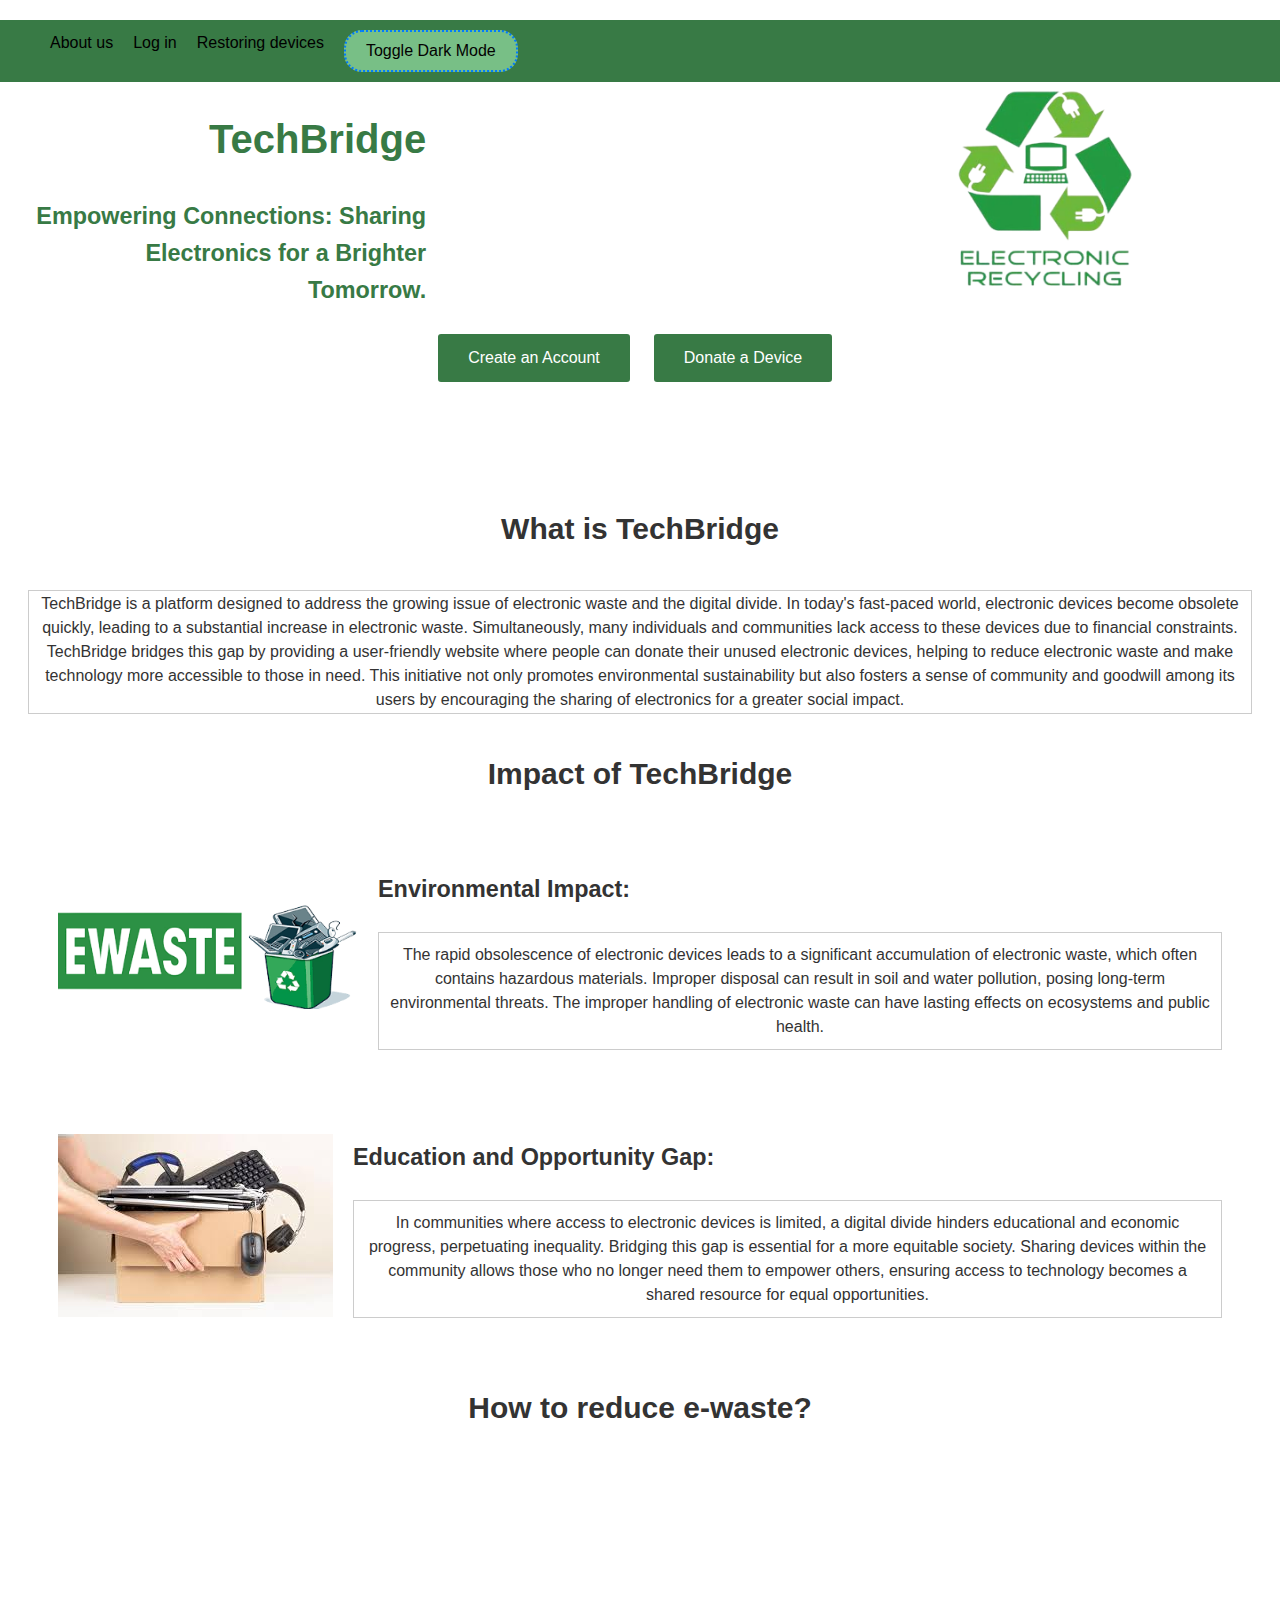
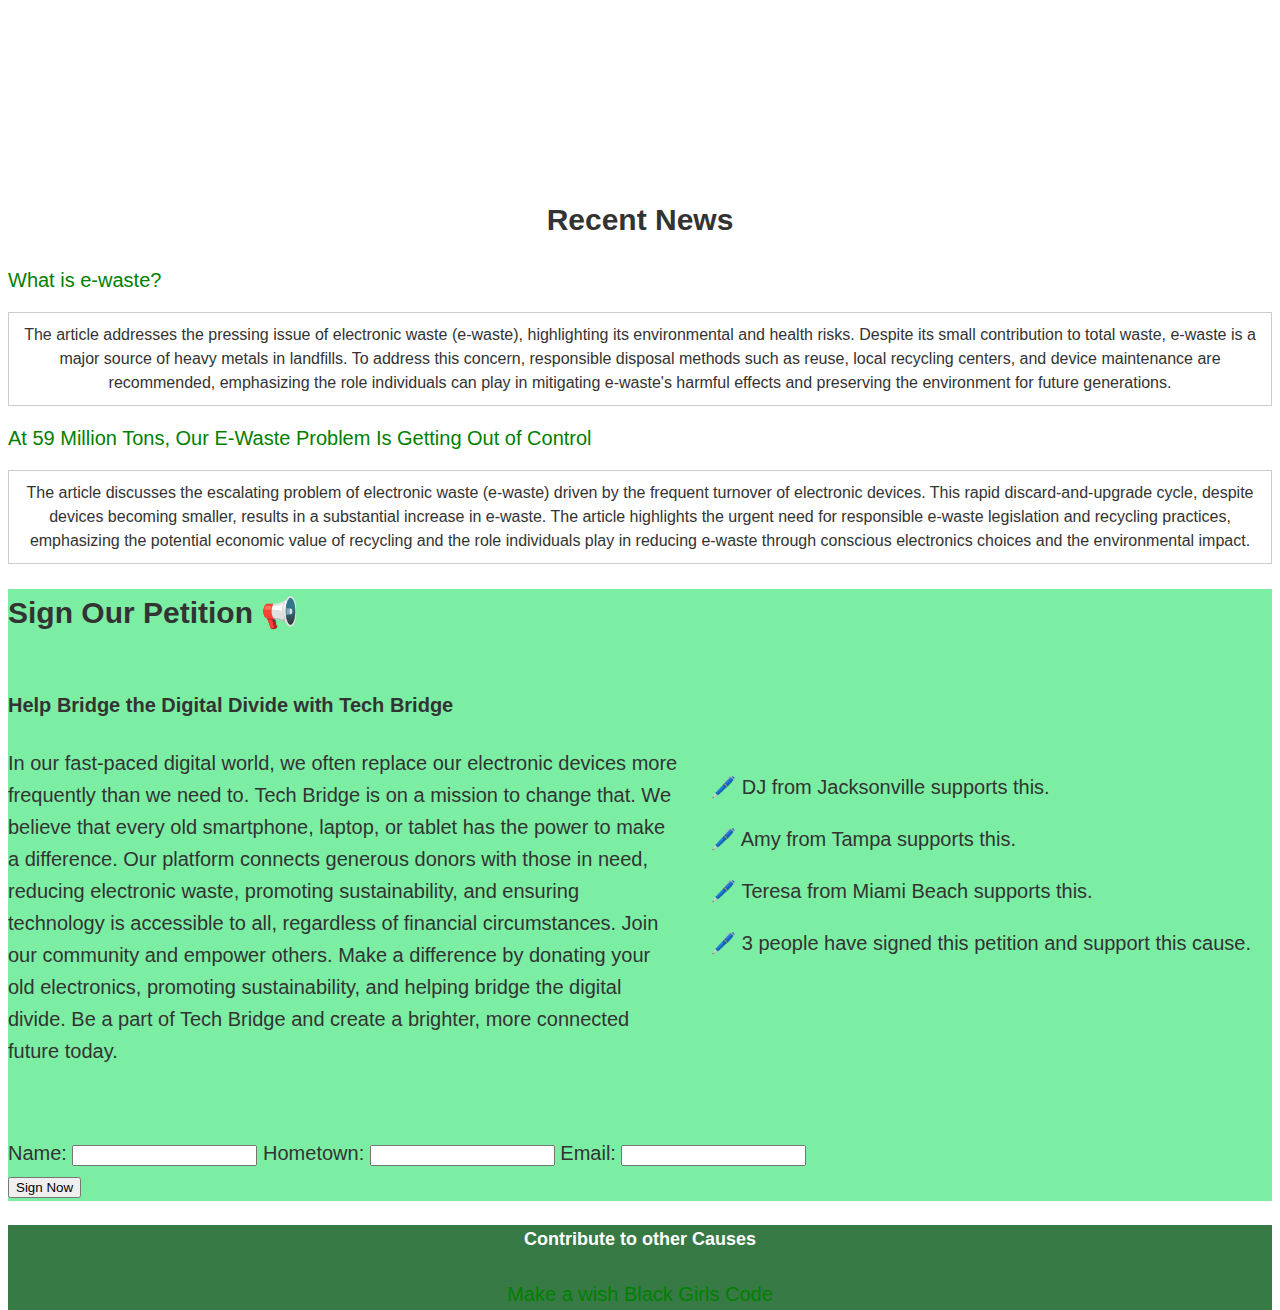
<file: index.html>
<!DOCTYPE html>
<html lang="en">
<head>
    <meta charset="UTF-8">
    <meta name="viewport" content="width=device-width, initial-scale=1.0">
    <link rel="icon" href="/images/setting.png" type="image/png" sizes="16x16 32x32 48x48">
    <link rel="stylesheet" href="style.css">
    <title>Tech Bridge</title>
</head>
<body>
    <div class="navbar">
        <ul>
            <li><a href="#">About us</a></li>
            <li><a href="#">Log in</a></li>
            <li><a href="#">Restoring devices</a></li>
          <!--- Add to Nav Bar --->
          <li ><button id="theme-button">Toggle Dark Mode</button></li>
        </ul>
    </div>
    <div class="header-container">
    <!-- Left side: Text Content -->
      <div class="header-item header-text">
          <h1>TechBridge</h1>
          <h3>Empowering Connections: Sharing Electronics for a Brighter Tomorrow.</h3>
      </div>
  
      <!-- Right side: Image and Buttons -->
      <div class="header-item header-image-buttons">
          <img id="header-img" src="images/e_recycling-removebg-preview.png" alt="Header Image">
          <div class="button-container">
            <a href="registration.html">
              <button class="header-button" type="button" id="create-account-button">Create an Account</button><a>

              <button class="header-button" type="button">Donate a Device</button>
          </div>
      </div>
    </div>


    <!-- </div> -->

    <!-- About -->
  <div class="content-container">
    <h2 class="heading flex-item">What is TechBridge</h2>
    <p class="paragraphmodifier flex-item">TechBridge is a platform designed to address the growing issue of electronic waste and
        the digital divide. In today's fast-paced world, electronic devices become obsolete quickly, leading to a
        substantial increase in electronic waste. Simultaneously, many individuals and communities lack access to these
        devices due to financial constraints. TechBridge bridges this gap by providing a user-friendly website where people
        can donate their unused electronic devices, helping to reduce electronic waste and make technology more accessible
        to those in need. This initiative not only promotes environmental sustainability but also fosters a sense of
        community and goodwill among its users by encouraging the sharing of electronics for a greater social impact.
    </p>
</div>

    <!-- Impact -->
  
  <h2 class="heading">Impact of TechBridge</h2>
  <div class="content-item">
      <img src="images/download-removebg-preview.png" alt="Image Description">
      <div class="content-text">
          <h3 class="intresting">Environmental Impact:</h3>
          <p class="paragraphmodifier">The rapid obsolescence of electronic devices leads to a significant accumulation of electronic waste, which often contains hazardous materials. Improper disposal can result in soil and water pollution, posing long-term environmental threats. The improper handling of electronic waste can have lasting effects on ecosystems and public health.</p>
      </div>
  </div>


   <div class="content-item">
       <img src="./images/images (1).jpeg" alt="Image Description">
       <div class="content-text">
           <h3 class="intresting">Education and Opportunity Gap:</h3>
           <p class="paragraphmodifier">In communities where access to electronic devices is limited, a digital divide hinders educational and economic progress, perpetuating inequality. Bridging this gap is essential for a more equitable society. Sharing devices within the community allows those who no longer need them to empower others, ensuring access to technology becomes a shared resource for equal opportunities.</p>
       </div>
   </div>

    <h2 class="heading">How to reduce e-waste?</h2>
    <iframe width="560" height="315" src="https://www.youtube.com/embed/dHd0C4Cgc-0" frameborder="0" allowfullscreen></iframe>

    <!-- Recent News -->
    <h2 class="heading">Recent News</h2>
  <article>
    <a class="heading" href="https://pirg.org/edfund/articles/what-is-e-waste/">What is e-waste?</a>
    <p class="paragraphmodifier">The article addresses the pressing issue of electronic waste (e-waste), highlighting its environmental and health risks. Despite its small contribution to total waste, e-waste is a major source of heavy metals in landfills. To address this concern, responsible disposal methods such as reuse, local recycling centers, and device maintenance are recommended, emphasizing the role individuals can play in mitigating e-waste's harmful effects and preserving the environment for future generations.
    </p>
    </article>

    <a class="heading" href="https://www.nrdc.org/stories/59-million-tons-our-e-waste-problem-getting-out-control/">At 59 Million Tons, Our E-Waste Problem Is Getting Out of Control</a>
    <p class="paragraphmodifier">The article discusses the escalating problem of electronic waste (e-waste) driven by the frequent turnover of electronic devices. This rapid discard-and-upgrade cycle, despite devices becoming smaller, results in a substantial increase in e-waste. The article highlights the urgent need for responsible e-waste legislation and recycling practices, emphasizing the potential economic value of recycling and the role individuals play in reducing e-waste through conscious electronics choices and the environmental impact.
    </p>

<div class ="background"> 
  <div class="petition" id="petition">
    <h2>Sign Our Petition 📢</h2>
    <!-- Rest of your HTML content -->

    <div class="petition-container">
      <div class="petition-para">
        <h4>Help Bridge the Digital Divide with Tech Bridge</h4>
        <p>
          In our fast-paced digital world, we often replace our electronic devices more frequently than we need to. Tech Bridge is on a mission to change that. We believe that every old smartphone, laptop, or tablet has the power to make a difference. Our platform connects generous donors with those in need, reducing electronic waste, promoting sustainability, and ensuring technology is accessible to all, regardless of financial circumstances. Join our community and empower others. Make a difference by donating your old electronics, promoting sustainability, and helping bridge the digital divide. Be a part of Tech Bridge and create a brighter, more connected future today.
        </p>
      </div>
      <div class="signatures">
        <p>🖊️ DJ from Jacksonville supports this.</p>
        <p>🖊️ Amy from Tampa supports this.</p>
        <p>🖊️ Teresa from Miami Beach supports this.</p>
        <p id="counter">🖊️ 3 people have signed this petition and support this cause. </p>
      </div>
    </div>
    <!-- Sign Petition Form -->
    <form id="sign-petition" title="sign-petition">
      <label for="name">Name:</label>
      <input type="text" id="name" name="name" required>

      <label for="hometown">Hometown:</label>
      <input type="text" id="hometown" name="hometown" required>

      <label for="email">Email:</label>
      <input type="email" id="email" name="email" required>

     
    </form>
  </div>

     <!--- Sign Now Button --->
    <button id="sign-now-button">Sign Now</button>

  </div>
  <div>

  
  <div class="footer">
        <h4>Contribute to other Causes</h4>
        <a href="https://www.makeawish.ie/">Make a wish</a>
        <a href="https://donorbox.org/support-black-girls-code">Black Girls Code</a>
    </div>

  <script src="index.js"></script>
</body>

</html>
</file>
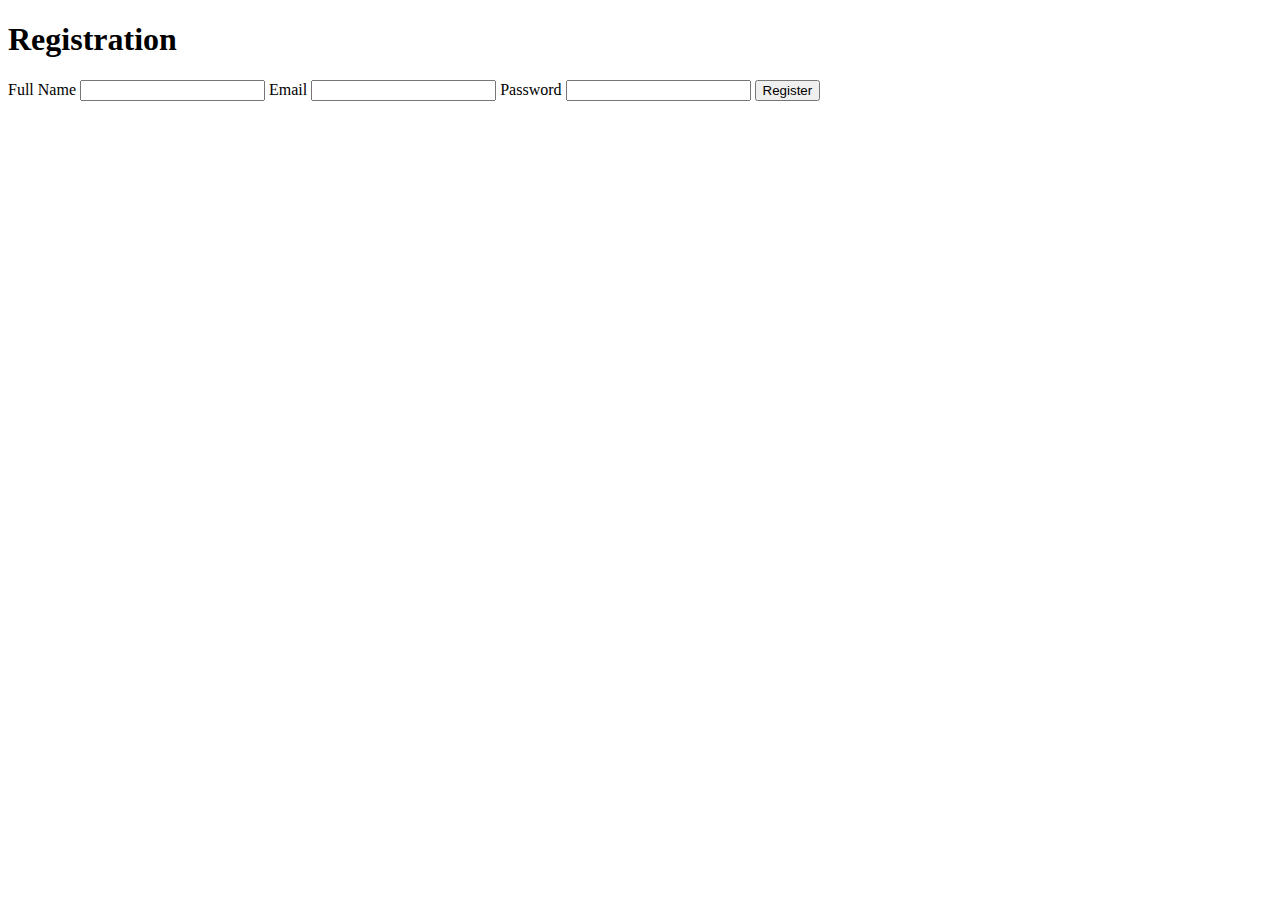
<file: registration.html>
<!DOCTYPE html>
<html>
<head>
    <title>Registration</title>
</head>
<body>
    <h1>Registration</h1>
    <form id="registration-form" action="process_registration.php" method="POST">
        <label for="name">Full Name</label>
        <input type="text" id="name" name="name" required>

        <label for="email">Email</label>
        <input type="email" id="email" name="email" required>

        <label for="password">Password</label>
        <input type="password" id="password" name="password" required>

        <!-- Add more registration fields as needed -->

        <button type="submit">Register</button>
    </form>
</body>
</html>
</file>
<file: style.css>
html {
  height: 100%;
  width: 100%;
}

body {
  background-color: #ffffff;
  font-size: 20px;
  /* padding: 20px; */
  /* margin: 20px 10px; */
  font-family: 'Helvetica', sans-serif;
  color: #333;
  line-height: 1.6;
}



.important {
  font-size: 32px;
  color: #333;
  background-color: lightblue;
  text-decoration: underline;
}

#interesting {
  font-size: 16px;
  background-color: lightblue;
}


.heading {
  font-family: Arial, sans-serif;

  color: #333;

  text-align: center;

  margin-top: 20px;

  margin-bottom: 20px;

}

.paragraphmodifier {
  font-size: 16px;
  font-family: Arial, sans-serif;
  line-height: 1.5;
  text-align: center;
  border: 1px solid #ccc;
  padding: 10px;
}


/* Class selector for header */
.header-container {
  background-color: #ffffff;
  color: #387a45;
  text-align: right;
  padding: 20px;
  padding-top: 20px;
  /* Adds additional spacing at the top of the header */
  margin-bottom: 50px;
  /* Adds margin below the header to create spacing */
  margin-top: 60px;
  display: flex;
  /* Use the flex display property */
  flex-direction: row;
  /* Organize layout into rows */
  max-width: 90%; /* Adjust this value as needed */
}



/* Refactor #header-left to .header-item:nth-of-type(1) */
.header-item:nth-of-type(1) {
  float: left;
  width: 35%;
}

/* Refactor #header-right to .header-item:nth-of-type(2) */
.header-item:nth-of-type(2) {
  float: right;
  width: 65%;
  /* The sum of both widths should equal 100% (100% - 35% = 65%) */
}

.header-item.header-image-buttons {
  display: flex;
  /* Makes the div a flex container */
  flex-direction: column;
  /* Organizes the content vertically */
  align-items: flex-end;
  /* Centers the content horizontally */
  justify-content: center;
  /* Aligns content to the bottom */
}

.button-container {
  display: flex;
  /* justify-content: space-between; /* Spaces out the buttons equally */
  width: 100%;
  /* Takes up the full width of its container */
  margin-bottom: 20px;
  /* Add some margin at the bottom */
  margin-top: 20px;
}

#header-img {
  width: 30%;
  /* Responsive width */
  max-width: 600px;
  /* Maximum width for the image */
  height: 70;
  margin-right: 2%
}

.content-item {
    display: flex;
    align-items: center;
    margin: 50px;
}

.content-item img {
    max-width:300px; /* Adjust the image width as needed */
    margin-right: 20px; /* Add spacing between the image and the text */
}

.content-text {
    flex-grow: 1; /* Allow the text to take up remaining space */
}



/* Class selector called header-button */
.header-button {
  background-color: #387a45;
  /* Customize the button background color */
  padding: 15px 30px;
  /* Adjust padding for the button as needed */
  text-decoration: none;
  /* Remove underline from the text */
  display: inline-block;
  margin: 10px;
  /* Customize the margin as needed */
  text-align: center;
  cursor: pointer;
  /* Set the cursor property to "pointer" */
  font-size: 16px;
  /* Customize the font size */
  color: #fff;
  /* Customize the text color */
  border: 2px solid #ffffff;
  /* Add a border with the desired style and color */
  border-radius: 5px;
  /* Add border radius for rounded corners */
}


.footer {
  background-color: #387a45;
  /* Background color */
  color: #fff;
  /* Text color */
  padding: 0px 0px;
  /* Padding for spacing */
  text-align: center;
   
}


.footer h4 {
  font-size: 18px;

}


.footer a {
  color: #fff;
  /* Link text color */
   text-decoration: none; 
  /* Remove underlines */

  /* Add spacing between links */
  height: 0px;
  Adjust the height as needed 
}


Change link color on hover 
.footer a:hover {
  color: #0b4eea;
  /* Change to a different color on hover */
}


.navbar-container {
  display: flex;
  justify-content: center;
}

/* Style rule set for all items in ul */
.navbar ul {
  list-style: none;
  overflow: hidden;
  position: fixed;
  top: 0;
  left: 0;
  margin-bottom: 40px;
  background-color: #387a45;
  box-sizing: border-box;
  width: 100%;

}

/* Style rule set for individual li */
.navbar ul li {
  margin: 10px;
  float: left;
}

/* Style rule set for individual li link */
.navbar ul li a {
  font-family: Arial;
  color: black;
  font-size: 16px;
  text-decoration: none;
  display: block;
}

/* Style rule set for hovered link */
.navbar ul li a:hover {
  font-weight: bold;
}


/* Style the content */
.content-container {
  display: flex;
  flex-direction: column;
  margin: 20px;
  align-items: center;
}

.flex-item {
  padding: 1px;

}


/* General style rule set for flex container */
.flex-container {
  display: flex;
  flex-direction: row;
  gap: 20px;
}


/* Style rules for flex-item 1 */
.flex-item:nth-of-type(1) {}

/* Style rules for flex-item 2 */
.flex-item:nth-of-type(2) {}

/* Style rules for flex-item 3 */
.flex-item:nth-of-type(3) {}


/* Style set for all flex-items */
/* .flex-item {
    background: white;
    color: black;
    font-weight: bold;
    text-align: center;
} */


/* Styling unvisited links */
a:link {
  color: green;
  /* Link text color */
  text-decoration: none;
  /* Remove underline */
}

/* Styling visited links */

a:visited {
  color: #4a0250;
  /* Visited link text color */
}

/* Styling links on hover */
a:hover {
  color: red;
  /* Link text color on hover */
  text-decoration: underline;
  /* Underline on hover */
}

/* Styling active links (when clicked) */
a:active {
  color: orange;
  /* Link text color when active */
}

/* Add style to button */
#theme-button {
  background-color: #78bf86;
  /* Background color */
  color: #030202;
  /* Text color */
  border: 2px solid #007BFF;
  /* Border color and thickness */
  border-radius: 18px;
  /* Rounded corners */
  padding: 10px 20px;
  /* Padding for better spacing */
  font-size: 16px;
  /* Font size */
  cursor: pointer;
  /* Hand cursor on hover */
  font-family: "Arial", sans-serif;
  /* Change the font */
  border-style: dotted;
  /* Dotted border style */
  border-width: 2px;
  /* Border width */
}



/* Customize Dark Mode Theme */
.dark-mode {


  background-color: #000000;
  color: #ffffff;
}

.petition-container {
  display: flex;
  flex-direction: space betewn;
  gap: 20px;
  width: 100%;
  padding-bottom: 50px;
  
}

.petition-para {
  width: 55%;
    padding-right: 10px;
  
}

.signatures {
  margin-top: 7%;
  width: 45%;
  padding-right: 10px;
}
.background{
  background-color:#7ceea4;
}
body {
    min-height: 100vh;
}

/*data Validation*/
.error {
  border-style: solid;
  border-width: 2px;
  border-color: red;
  background: pink;
  box-shadow: 0 0 10px red; /* Adds a glowing effect around the input field */
  outline: none; /* Removes default browser outline */
  color: red; /* Makes the text color red */
  font-weight: bold; /* Makes the text bold */
  transition: all 0.3s ease; /* Smooth transition for any changes */
  position: relative; /* Sets positioning context for potential pseudo-elements */
}

/* Adds a warning icon if desired, to the left of the input field */
.error-icon {
  content: "⚠"; 
  position: absolute;
  left: 10px;
  top: 50%;
  transform: translateY(-50%);
  color: red;
}
.error::placeholder {
  color: red;
}
</file>
